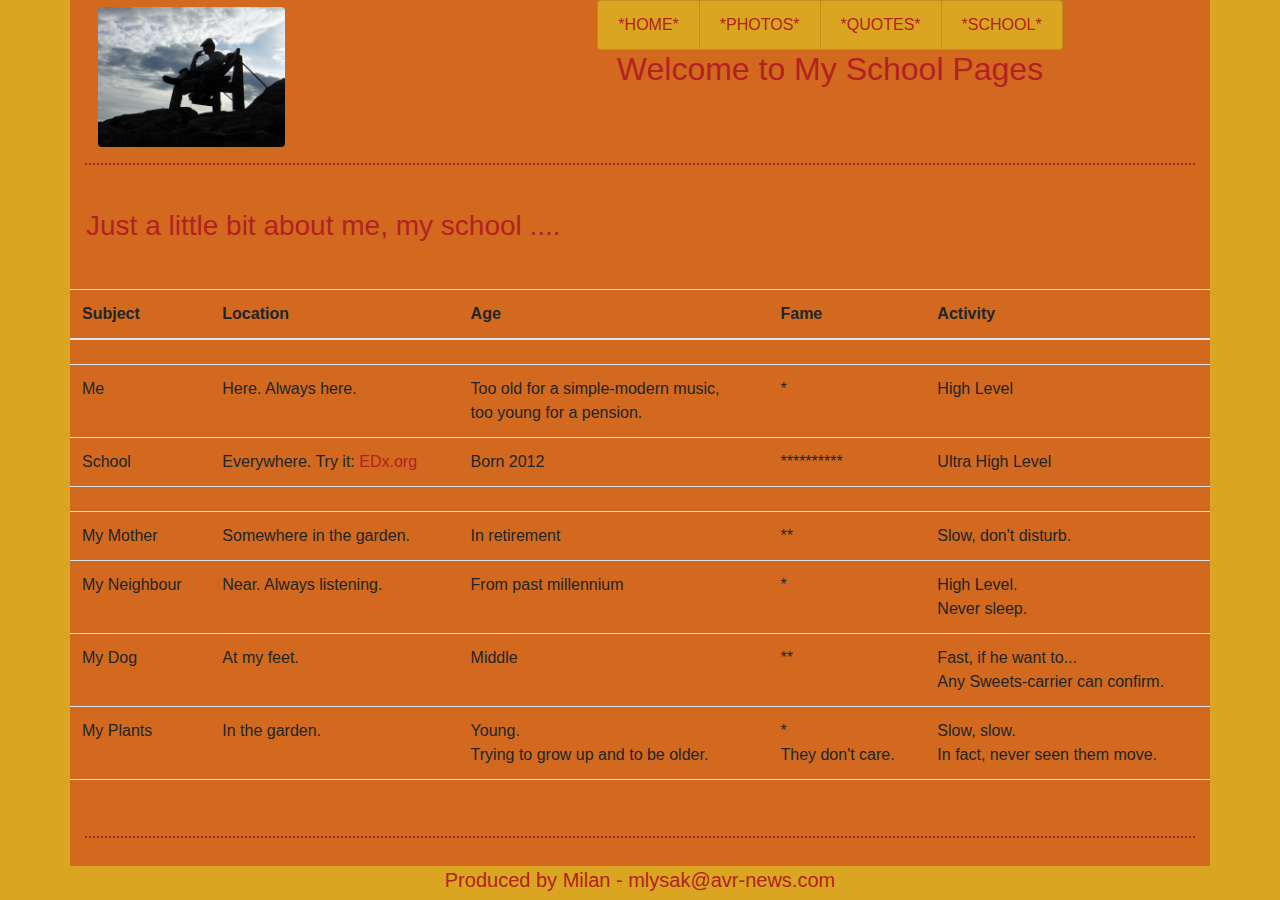
<file: index.html>
<!DOCTYPE html>
<html>
    <head>
        <meta charset="UTF-8">
        <meta name="viewport" content="width=device-width, initial-scale=1.0">
        <title>Pages for school project</title>
         <link rel="stylesheet" href="https://stackpath.bootstrapcdn.com/bootstrap/4.3.1/css/bootstrap.min.css" integrity="sha384-ggOyR0iXCbMQv3Xipma34MD+dH/1fQ784/j6cY/iJTQUOhcWr7x9JvoRxT2MZw1T" crossorigin="anonymous">
        <script src="https://code.jquery.com/jquery-3.3.1.slim.min.js" integrity="sha384-q8i/X+965DzO0rT7abK41JStQIAqVgRVzpbzo5smXKp4YfRvH+8abtTE1Pi6jizo" crossorigin="anonymous"></script>
        <script src="https://cdnjs.cloudflare.com/ajax/libs/popper.js/1.14.7/umd/popper.min.js" integrity="sha384-UO2eT0CpHqdSJQ6hJty5KVphtPhzWj9WO1clHTMGa3JDZwrnQq4sF86dIHNDz0W1" crossorigin="anonymous"></script>
        <script src="https://stackpath.bootstrapcdn.com/bootstrap/4.3.1/js/bootstrap.min.js" integrity="sha384-JjSmVgyd0p3pXB1rRibZUAYoIIy6OrQ6VrjIEaFf/nJGzIxFDsf4x0xIM+B07jRM" crossorigin="anonymous"></script>
        <link rel="stylesheet" href="styl.css">
    </head>
    <body>
        <div class="container">
            <div class="row" id="navi">
                <div class="col-xs-12 col-sm-4 d-none d-sm-block">
                    <a href="index.html" class="btn btn-link btn-block"><img src="foto1.jpg" id="logo" class="img-fluid rounded float-left" alt="HOME"></a>
                </div>
                <div class="col-md-8 d-none d-md-block text-center">
                    <ul class="list-group list-group-horizontal d-flex justify-content-center">
                        <li class="list-group-item"><a href="index.html">HOME</a></li>
                        <li class="list-group-item"><a href="galery.html">PHOTOS</a></li>
                        <li class="list-group-item"><a href="quotes.html">QUOTES</a></li>
                        <li class="list-group-item"><a href="school.html">SCHOOL</a></li>
                    </ul>
                    <h2> My School Pages</h2>
                </div>
                <div class="col-sm-8 d-block d-md-none text-center">
                    <h2> My School Pages</h2>
                    
                    <div class="btn-group btn-block" role="group">
                        <button id="btnMenu" type="button" class="btn btn-info dropdown-toggle" data-toggle="dropdown" aria-haspopup="true" aria-expanded="false">
                            MENU
                        </button>
                        <div class="dropdown-menu" aria-labelledby="btnMenu">
                            <a class="dropdown-item" href="index.html">HOME</a>
                            <a class="dropdown-item" href="galery.html">PHOTOS</a>
                            <a class="dropdown-item" href="quotes.html">QUOTES</a>
                            <a class="dropdown-item" href="school.html">SCHOOL</a>
                        </div>
                    </div>
                    
                                         
                </div>
            </div>
            <div class="space"><hr></div>
            <div class="row">
                <h3 class="d-none d-sm-block m-3">Just a little bit about me, my school ....</h3>
                <h4 class="d-block d-sm-none m-2">About me, my school ....</h4>
                <div class="space"> </div>
                <table class="table">
                    <thead><tr><th>Subject</th><th>Location</th><th>Age</th><th>Fame</th><th>Activity</th></tr></thead>
                    <tr><td colspan="5"></td></tr>
                    <tr><td>Me</td><td>Here. Always here.</td><td>Too old for a simple-modern music,<br> too young for a pension.</td><td> * </td><td>High Level</td></tr>
                    <tr><td>School</td><td>Everywhere. Try it: <a href="https://www.edx.org/" target="new">EDx.org</a></td><td>Born 2012</td><td> ********** </td><td>Ultra High Level</td></tr>
                    <tr><td colspan="5"></td></tr>
                    <tr><td>My Mother</td><td>Somewhere in the garden.</td><td>In retirement</td><td>**</td><td>Slow, don't disturb.</td></tr>
                    <tr><td>My Neighbour</td><td>Near. Always listening.</td><td>From past millennium</td><td>*</td><td>High Level.<br>Never sleep.</td></tr>
                    <tr><td>My Dog</td><td>At my feet.</td><td>Middle</td><td>**</td><td>Fast, if he want to...<br>Any Sweets-carrier can confirm.</td></tr>
                    <tr><td>My Plants</td><td>In the garden.</td><td>Young. <br>Trying to grow up and to be older.</td><td>*<br>They don't care.</td><td>Slow, slow.<br>In fact, never seen them move.</td></tr>
                    <tr><td colspan="5"></td></tr>
                </table>
            </div>
            <div class="space"><hr></div>
            <footer class="footer">
                <h5>Produced by Milan - mlysak@avr-news.com</h5>
            </footer>
        </div>
        
    </body>
    
    
</html>
</file>
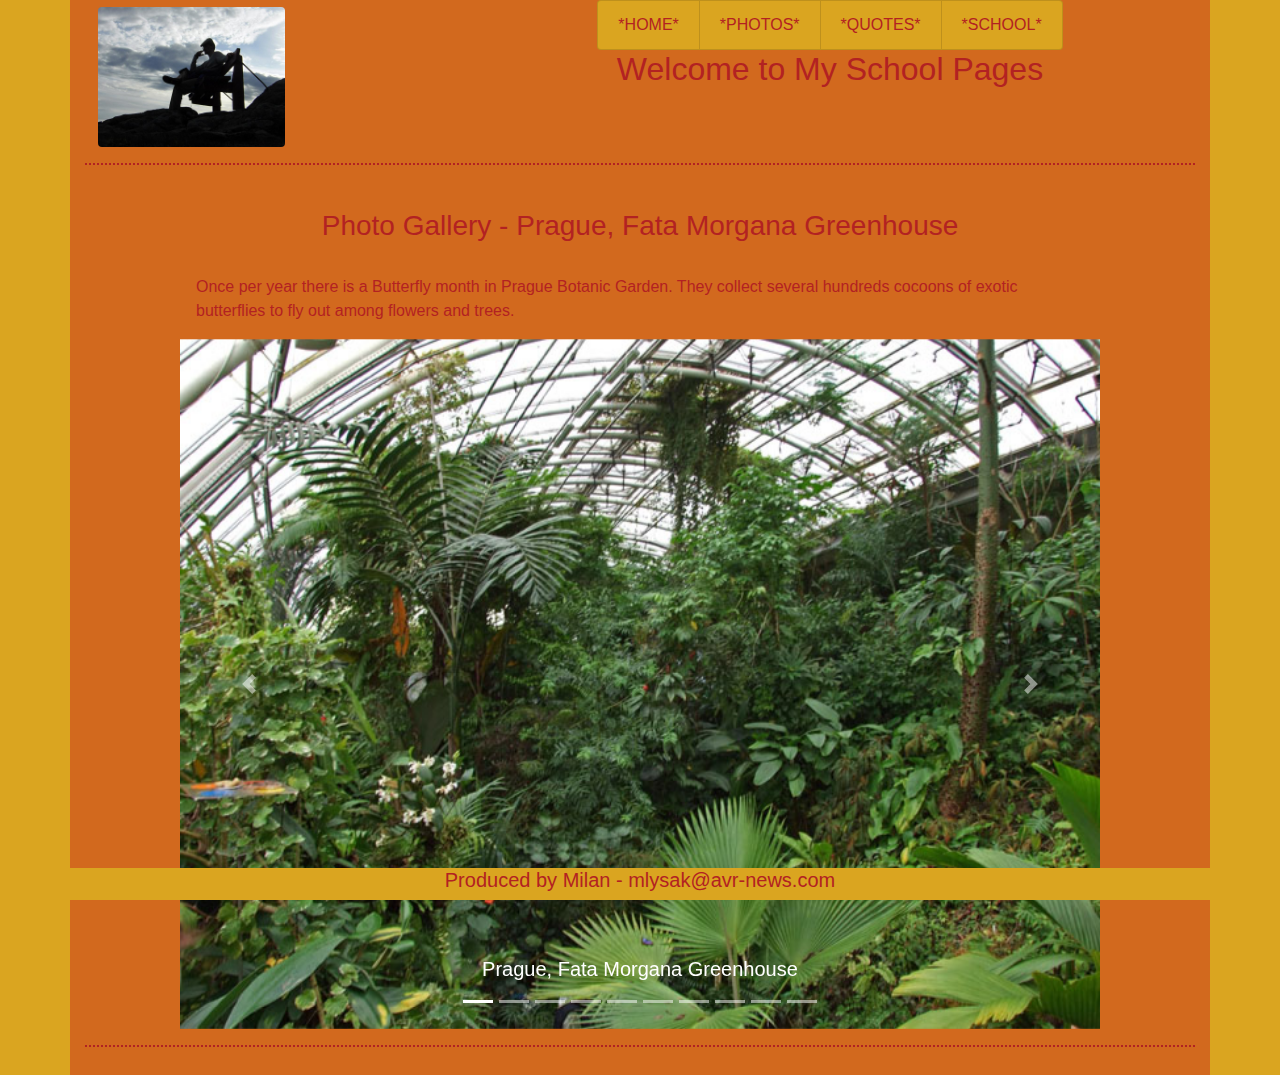
<file: galery.html>
<!DOCTYPE html>
<html>
    <head>
        <meta charset="UTF-8">
        <meta name="viewport" content="width=device-width, initial-scale=1.0">
        <title>Pages for school project</title>
         <link rel="stylesheet" href="https://stackpath.bootstrapcdn.com/bootstrap/4.3.1/css/bootstrap.min.css" integrity="sha384-ggOyR0iXCbMQv3Xipma34MD+dH/1fQ784/j6cY/iJTQUOhcWr7x9JvoRxT2MZw1T" crossorigin="anonymous">
        <script src="https://code.jquery.com/jquery-3.3.1.slim.min.js" integrity="sha384-q8i/X+965DzO0rT7abK41JStQIAqVgRVzpbzo5smXKp4YfRvH+8abtTE1Pi6jizo" crossorigin="anonymous"></script>
        <script src="https://cdnjs.cloudflare.com/ajax/libs/popper.js/1.14.7/umd/popper.min.js" integrity="sha384-UO2eT0CpHqdSJQ6hJty5KVphtPhzWj9WO1clHTMGa3JDZwrnQq4sF86dIHNDz0W1" crossorigin="anonymous"></script>
        <script src="https://stackpath.bootstrapcdn.com/bootstrap/4.3.1/js/bootstrap.min.js" integrity="sha384-JjSmVgyd0p3pXB1rRibZUAYoIIy6OrQ6VrjIEaFf/nJGzIxFDsf4x0xIM+B07jRM" crossorigin="anonymous"></script>
        <link rel="stylesheet" href="styl.css">
    </head>
    <body>
        <div class="container">
            <div class="row" id="navi">
                <div class="col-xs-12 col-sm-4 d-none d-sm-block">
                    <a href="index.html" class="btn btn-link btn-block"><img src="foto1.jpg" id="logo" class="img-fluid rounded float-left" alt="HOME"></a>
                </div>
                <div class="col-md-8 d-none d-md-block text-center">
                    <ul class="list-group list-group-horizontal d-flex justify-content-center">
                        <li class="list-group-item"><a href="index.html">HOME</a></li>
                        <li class="list-group-item"><a href="galery.html">PHOTOS</a></li>
                        <li class="list-group-item"><a href="quotes.html">QUOTES</a></li>
                        <li class="list-group-item"><a href="school.html">SCHOOL</a></li>
                    </ul>
                    <h2> My School Pages</h2>
                </div>
                <div class="col-sm-8 d-block d-md-none text-center">
                    <h2> My School Pages</h2>
                    
                    <div class="btn-group btn-block" role="group">
                        <button id="btnMenu" type="button" class="btn btn-info dropdown-toggle" data-toggle="dropdown" aria-haspopup="true" aria-expanded="false">
                            MENU
                        </button>
                        <div class="dropdown-menu" aria-labelledby="btnMenu">
                            <a class="dropdown-item" href="index.html">HOME</a>
                            <a class="dropdown-item" href="galery.html">PHOTOS</a>
                            <a class="dropdown-item" href="quotes.html">QUOTES</a>
                            <a class="dropdown-item" href="school.html">SCHOOL</a>
                        </div>
                    </div>
                    
                                         
                </div>
            </div>
            <div class="space"><hr></div>
            <div class="row justify-content-center">
                <h3 class="d-none d-sm-block m-3">Photo Gallery - Prague, Fata Morgana Greenhouse</h3>
                <h4 class="d-block d-sm-none m-2">Photo gallery</h4>
                <div class="col-10">
                    <p class="m-3">Once per year there is a Butterfly month in Prague Botanic Garden. They collect several hundreds cocoons of exotic butterflies to fly out among flowers and trees.</p>
                </div>
            </div>
            <div class="row justify-content-center">
                <div class="col-10">
                    
                    <div id="carouselFoto" class="carousel slide justify-content-center" data-ride="carousel">
                        <ol class="carousel-indicators">
                            <li data-target="#carouselFoto" data-slide-to="0" class="active"></li>
                            <li data-target="#carouselFoto" data-slide-to="1"></li>
                            <li data-target="#carouselFoto" data-slide-to="2"></li>
                            <li data-target="#carouselFoto" data-slide-to="3"></li>
                            <li data-target="#carouselFoto" data-slide-to="4"></li>
                            <li data-target="#carouselFoto" data-slide-to="5"></li>
                            <li data-target="#carouselFoto" data-slide-to="6"></li>
                            <li data-target="#carouselFoto" data-slide-to="7"></li>
                            <li data-target="#carouselFoto" data-slide-to="8"></li>
                            <li data-target="#carouselFoto" data-slide-to="9"></li>
                        </ol>
                        <div class="carousel-inner d-block align-items-center">
                            <div class="carousel-item active">
                                <img src="0.jpg" class="d-block w-100 glarieFoto" alt="TROJA 1">
                                <div class="carousel-caption d-none d-md-block">
                                    <h5>Prague, Fata Morgana Greenhouse</h5>
                                   
                                </div>
                            </div>
                            <div class="carousel-item">
                                <img src="1.jpg" class="d-block w-100 glarieFoto" alt="TROJA 2">
                                <div class="carousel-caption d-none d-md-block">
                                    <h5>Prague, Fata Morgana Greenhouse</h5>
                                    
                                </div>
                            </div>
                            <div class="carousel-item">
                                <img src="2.jpg" class="d-block w-100 glarieFoto" alt="TROJA 3">
                                <div class="carousel-caption d-none d-md-block">
                                    <h5>Prague, Fata Morgana Greenhouse</h5>
                                    
                                </div>
                            </div>
                            <div class="carousel-item">
                                <img src="3.jpg" class="d-block w-100 glarieFoto" alt="TROJA 4">
                                <div class="carousel-caption d-none d-md-block">
                                    <h5>Prague, Fata Morgana Greenhouse</h5>
                                    
                                </div>
                            </div>
                            <div class="carousel-item">
                                <img src="4.jpg" class="d-block w-100 glarieFoto" alt="TROJA 5">
                                <div class="carousel-caption d-none d-md-block">
                                    <h5>Prague, Fata Morgana Greenhouse</h5>
                                  
                                </div>
                            </div>
                            <div class="carousel-item">
                                <img src="5.jpg" class="d-block w-100 glarieFoto" alt="TROJA 6">
                                <div class="carousel-caption d-none d-md-block">
                                    <h5>Prague, Fata Morgana Greenhouse</h5>
                                    
                                </div>
                            </div>
                            <div class="carousel-item">
                                <img src="6.jpg" class="d-block w-100 glarieFoto" alt="TROJA 7">
                                <div class="carousel-caption d-none d-md-block">
                                    <h5>Prague, Fata Morgana Greenhouse</h5>
                                    
                                </div>
                            </div>
                            <div class="carousel-item">
                                <img src="7.jpg" class="w-100 glarieFoto" alt="TROJA 8">
                                <div class="carousel-caption d-none d-md-block">
                                    <h5>Prague, Fata Morgana Greenhouse</h5>
                                   
                                </div>
                            </div>
                            <div class="carousel-item align-items-center">
                                <img src="8.jpg" class="w-auto glarieFoto" alt="TROJA 9">
                                <div class="carousel-caption d-none d-md-block">
                                    <h5>Prague, Fata Morgana Greenhouse</h5>
                                  
                                </div>
                            </div>
                            <div class="carousel-item align-items-center">
                                <img src="9.jpg" class="w-auto glarieFoto" alt="TROJA 9">
                                <div class="carousel-caption d-none d-md-block">
                                    <h5>Prague, Fata Morgana Greenhouse</h5>
                                    <p>Yes. At the end everything must be cleaned.</p>
                                </div>
                            </div>
                        </div>
                        <a class="carousel-control-prev" href="#carouselFoto" role="button" data-slide="prev">
                            <span class="carousel-control-prev-icon" aria-hidden="true"></span>
                            <span class="sr-only">Previous</span>
                        </a>
                        <a class="carousel-control-next" href="#carouselFoto" role="button" data-slide="next">
                            <span class="carousel-control-next-icon" aria-hidden="true"></span>
                            <span class="sr-only">Next</span>
                        </a>
                    </div>
                </div>

            </div>
            <div class="space"><hr></div>
            <footer class="footer">
                <h5>Produced by Milan - mlysak@avr-news.com</h5>
            </footer>
        </div>
        
    </body>
    
    
</html>
</file>
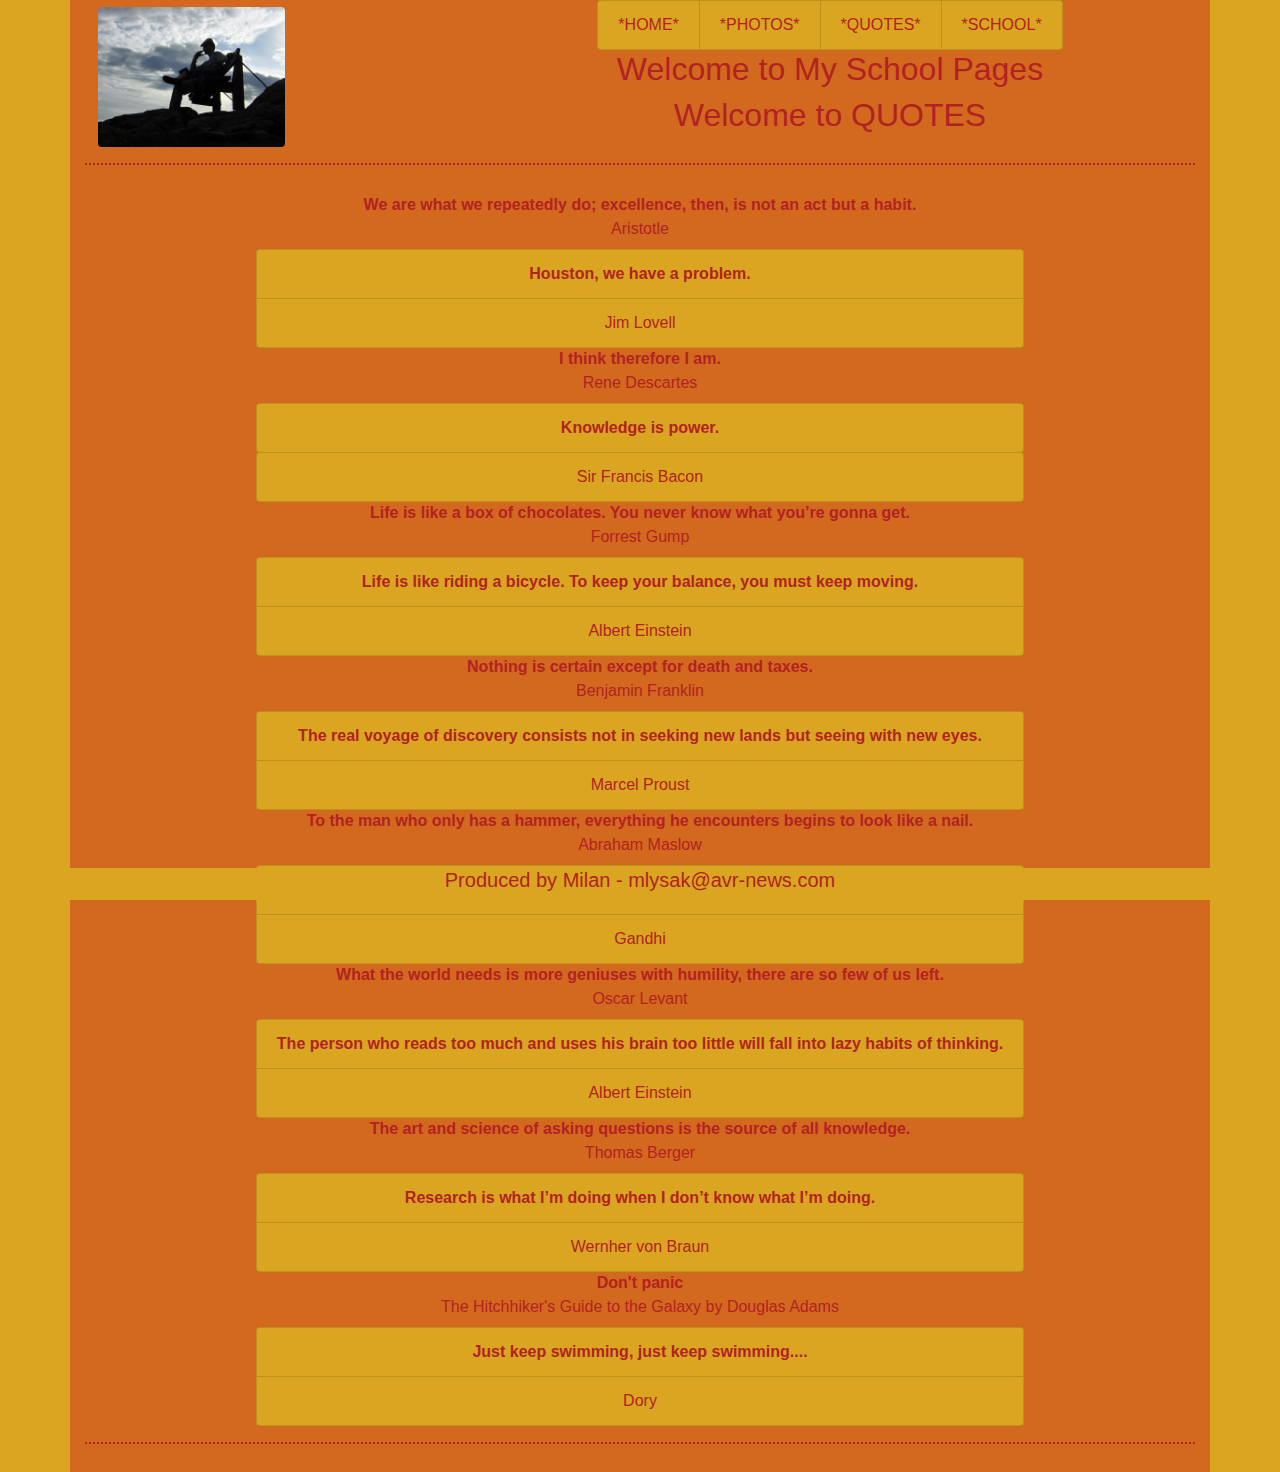
<file: quotes.html>
<!DOCTYPE html>
<html>
    <head>
        <meta charset="UTF-8">
        <meta name="viewport" content="width=device-width, initial-scale=1.0">
        <title>Pages for school project</title>
         <link rel="stylesheet" href="https://stackpath.bootstrapcdn.com/bootstrap/4.3.1/css/bootstrap.min.css" integrity="sha384-ggOyR0iXCbMQv3Xipma34MD+dH/1fQ784/j6cY/iJTQUOhcWr7x9JvoRxT2MZw1T" crossorigin="anonymous">
        <script src="https://code.jquery.com/jquery-3.3.1.slim.min.js" integrity="sha384-q8i/X+965DzO0rT7abK41JStQIAqVgRVzpbzo5smXKp4YfRvH+8abtTE1Pi6jizo" crossorigin="anonymous"></script>
        <script src="https://cdnjs.cloudflare.com/ajax/libs/popper.js/1.14.7/umd/popper.min.js" integrity="sha384-UO2eT0CpHqdSJQ6hJty5KVphtPhzWj9WO1clHTMGa3JDZwrnQq4sF86dIHNDz0W1" crossorigin="anonymous"></script>
        <script src="https://stackpath.bootstrapcdn.com/bootstrap/4.3.1/js/bootstrap.min.js" integrity="sha384-JjSmVgyd0p3pXB1rRibZUAYoIIy6OrQ6VrjIEaFf/nJGzIxFDsf4x0xIM+B07jRM" crossorigin="anonymous"></script>
        <link rel="stylesheet" href="styl.css">
    </head>
    <body>
        <div class="container">
            <div class="row" id="navi">
                <div class="col-xs-12 col-sm-4 d-none d-sm-block">
                    <a href="index.html" class="btn btn-link btn-block"><img src="foto1.jpg" id="logo" class="img-fluid rounded float-left" alt="HOME"></a>
                </div>
                <div class="col-md-8 d-none d-md-block text-center">
                    <ul class="list-group list-group-horizontal d-flex justify-content-center">
                        <li class="list-group-item"><a href="index.html">HOME</a></li>
                        <li class="list-group-item"><a href="galery.html">PHOTOS</a></li>
                        <li class="list-group-item"><a href="quotes.html">QUOTES</a></li>
                        <li class="list-group-item"><a href="school.html">SCHOOL</a></li>
                    </ul>
                    <h2> My School Pages</h2>
                    <h2>QUOTES</h2>
                </div>
                <div class="col-sm-8 d-block d-md-none text-center">
                    <h2> QUOTES </h2>
                    
                    <div class="btn-group btn-block" role="group">
                        <button id="btnMenu" type="button" class="btn btn-info dropdown-toggle" data-toggle="dropdown" aria-haspopup="true" aria-expanded="false">
                            MENU
                        </button>
                        <div class="dropdown-menu" aria-labelledby="btnMenu">
                            <a class="dropdown-item" href="index.html">HOME</a>
                            <a class="dropdown-item" href="galery.html">PHOTOS</a>
                            <a class="dropdown-item" href="quotes.html">QUOTES</a>
                            <a class="dropdown-item" href="school.html">SCHOOL</a>
                        </div>
                    </div>
                    
                                         
                </div>
            </div>
            <div class="space"><hr></div>
            <div class="row text-center d-flex justify-content-center">
                
                    <dl class="list-group">
                        <dt>We are what we repeatedly do; excellence, then, is not an act but a habit.</dt>
                        <dd>Aristotle</dd>
                        <dt class="list-group-item rounded-top">Houston, we have a problem.</dt>
                        <dd class="list-group-item rounded-bottom">Jim Lovell </dd>
                        <dt>I think therefore I am.</dt>
                        <dd>Rene Descartes</dd>
                        <dt class="list-group-item rounded rounded-top">Knowledge is power.</dt>
                        <dd class="list-group-item rounded rounded-bottom">Sir Francis Bacon</dd>
                        <dt>Life is like a box of chocolates. You never know what you’re gonna get.</dt>
                        <dd>Forrest Gump </dd>
                        <dt class="list-group-item rounded-top">Life is like riding a bicycle. To keep your balance, you must keep moving.</dt>
                        <dd class="list-group-item rounded-bottom">Albert Einstein</dd>
                        <dt>Nothing is certain except for death and taxes.</dt>
                        <dd>Benjamin Franklin</dd>
                        <dt class="list-group-item rounded-top">The real voyage of discovery consists not in seeking new lands but seeing with new eyes.</dt>
                        <dd class="list-group-item rounded-bottom">Marcel Proust</dd>
                        <dt>To the man who only has a hammer, everything he encounters begins to look like a nail.</dt>
                        <dd>Abraham Maslow</dd>
                        <dt class="list-group-item rounded-top">You must be the change you wish to see in the world.</dt>
                        <dd class="list-group-item rounded-bottom">Gandhi</dd>
                        <dt>What the world needs is more geniuses with humility, there are so few of us left.</dt>
                        <dd>Oscar Levant</dd>
                        <dt class="list-group-item rounded-top">The person who reads too much and uses his brain too little will fall into lazy habits of thinking.</dt>
                        <dd class="list-group-item rounded-bottom">Albert Einstein</dd>
                        <dt>The art and science of asking questions is the source of all knowledge.</dt>
                        <dd>Thomas Berger</dd>
                        <dt class="list-group-item rounded-top">Research is what I’m doing when I don’t know what I’m doing.</dt>
                        <dd class="list-group-item rounded-bottom">Wernher von Braun</dd>
                        <dt>Don't panic</dt>
                        <dd>The Hitchhiker's Guide to the Galaxy by Douglas Adams</dd>
                        <dt class="list-group-item rounded-top">Just keep swimming, just keep swimming....</dt>
                        <dd class="list-group-item rounded-bottom">Dory</dd>
                    </dl>
                
            </div>
            <div class="space"><hr></div>
            <footer class="footer">
                <h5>Produced by Milan - mlysak@avr-news.com</h5>
            </footer>
        </div>
        
    </body>
    
    
</html>
</file>
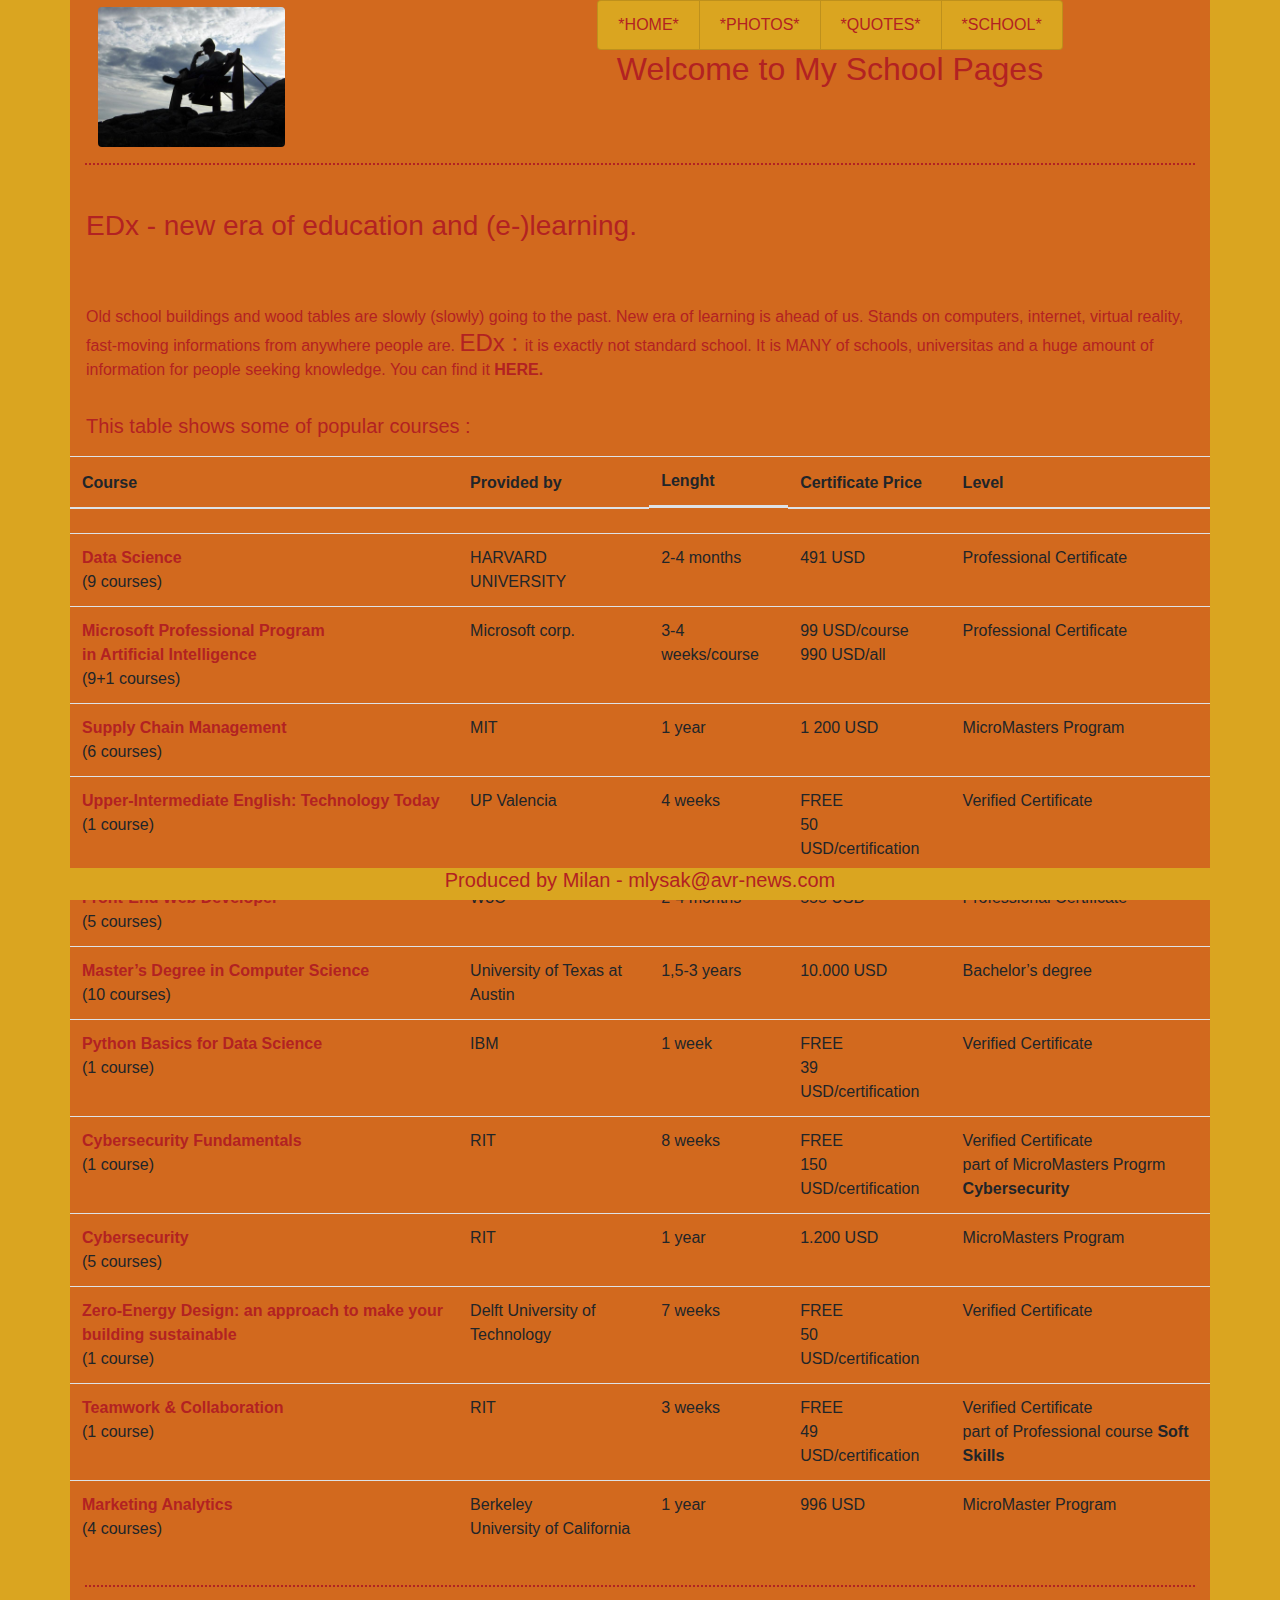
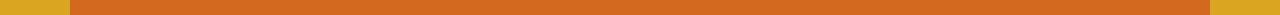
<file: school.html>
<!DOCTYPE html>
<html>
    <head>
        <meta charset="UTF-8">
        <meta name="viewport" content="width=device-width, initial-scale=1.0">
        <title>Pages for school project</title>
         <link rel="stylesheet" href="https://stackpath.bootstrapcdn.com/bootstrap/4.3.1/css/bootstrap.min.css" integrity="sha384-ggOyR0iXCbMQv3Xipma34MD+dH/1fQ784/j6cY/iJTQUOhcWr7x9JvoRxT2MZw1T" crossorigin="anonymous">
        <script src="https://code.jquery.com/jquery-3.3.1.slim.min.js" integrity="sha384-q8i/X+965DzO0rT7abK41JStQIAqVgRVzpbzo5smXKp4YfRvH+8abtTE1Pi6jizo" crossorigin="anonymous"></script>
        <script src="https://cdnjs.cloudflare.com/ajax/libs/popper.js/1.14.7/umd/popper.min.js" integrity="sha384-UO2eT0CpHqdSJQ6hJty5KVphtPhzWj9WO1clHTMGa3JDZwrnQq4sF86dIHNDz0W1" crossorigin="anonymous"></script>
        <script src="https://stackpath.bootstrapcdn.com/bootstrap/4.3.1/js/bootstrap.min.js" integrity="sha384-JjSmVgyd0p3pXB1rRibZUAYoIIy6OrQ6VrjIEaFf/nJGzIxFDsf4x0xIM+B07jRM" crossorigin="anonymous"></script>
        <link rel="stylesheet" href="styl.css">
    </head>
    <body>
        <div class="container">
            <div class="row" id="navi">
                <div class="col-xs-12 col-sm-4 d-none d-sm-block">
                    <a href="index.html" class="btn btn-link btn-block"><img src="foto1.jpg" id="logo" class="img-fluid rounded float-left" alt="HOME"></a>
                </div>
                <div class="col-md-8 d-none d-md-block text-center">
                    <ul class="list-group list-group-horizontal d-flex justify-content-center">
                        <li class="list-group-item"><a href="index.html">HOME</a></li>
                        <li class="list-group-item"><a href="galery.html">PHOTOS</a></li>
                        <li class="list-group-item"><a href="quotes.html">QUOTES</a></li>
                        <li class="list-group-item"><a href="school.html">SCHOOL</a></li>
                    </ul>
                    <h2> My School Pages</h2>
                </div>
                <div class="col-sm-8 d-block d-md-none text-center">
                    <h2> My School Pages</h2>
                    
                    <div class="btn-group btn-block" role="group">
                        <button id="btnMenu" type="button" class="btn btn-info dropdown-toggle" data-toggle="dropdown" aria-haspopup="true" aria-expanded="false">
                            MENU
                        </button>
                        <div class="dropdown-menu" aria-labelledby="btnMenu">
                            <a class="dropdown-item" href="index.html">HOME</a>
                            <a class="dropdown-item" href="galery.html">PHOTOS</a>
                            <a class="dropdown-item" href="quotes.html">QUOTES</a>
                            <a class="dropdown-item" href="school.html">SCHOOL</a>
                        </div>
                    </div>
                    
                                         
                </div>
            </div>
            <div class="space"><hr></div>
            <div class="row">
                <h3 class="d-none d-sm-block m-3">EDx - new era of education and (e-)learning.</h3>
                <h4 class="d-block d-sm-none m-2">(E-) Education / Learning</h4>
            </div>
            <div class="space"> </div>
            
            <div class="row">
                <p class="d-none d-sm-block m-3">Old school buildings and wood tables are slowly (slowly) going to the past. New era of learning is ahead of us. Stands on computers, internet, virtual reality, fast-moving informations from anywhere people are. <span class="h4"> EDx : </span> it is exactly not standard school. It is MANY of schools, universitas and a huge amount of information for people seeking knowledge. You can find it <a href="https://www.edx.org/" target="new"><b> HERE. </b></a></p>
                <p class="d-none d-sm-block m-3"><span class="h5">This table shows some of popular courses :</span></p>
            </div>
            <div class="row">
                <table class="table">
                    <thead><tr><th>Course</th><th>Provided by</th><th class=" d-none d-md-block">Lenght</th><th>Certificate Price</th><th>Level</th></tr></thead>
                    <tr><td colspan="5"></td></tr>
                    <tr><td><a href="https://www.edx.org/professional-certificate/harvardx-data-science" target="new"><b>Data Science</b></a><br>(9 courses)</td><td>HARVARD UNIVERSITY</td><td class=" d-none d-md-block">2-4 months</td><td>491 USD</td><td>Professional Certificate</td></tr>
                    <tr><td><a href="https://www.edx.org/microsoft-professional-program-artificial-intelligence" target="new"><b>Microsoft Professional Program<br> in Artificial Intelligence</b></a><br>(9+1 courses)</td><td>Microsoft corp.</td><td class=" d-none d-md-block">3-4 weeks/course</td><td>99 USD/course<br>990 USD/all</td><td>Professional Certificate</td></tr>
                    <tr><td><a href="https://www.edx.org/micromasters/mitx-supply-chain-management" target="new"><b>Supply Chain Management</b></a><br>(6 courses)</td><td>MIT</td><td class=" d-none d-md-block">1 year</td><td>1 200 USD</td><td>MicroMasters Program</td></tr>
                    <tr><td><a href="https://www.edx.org/course/upper-intermediate-english-technology-today-0" target="new"><b>Upper-Intermediate English: Technology Today</b></a><br>(1 course)</td><td>UP Valencia</td><td class=" d-none d-md-block">4 weeks</td><td>FREE<br>50 USD/certification</td><td>Verified Certificate</td></tr>
                    <tr><td><a href="https://www.edx.org/professional-certificate/w3cx-front-end-web-developer" target="new"><b>Front-End Web Developer</b></a><br>(5 courses)</td><td>W3C</td><td class=" d-none d-md-block">2-4 months</td><td>555 USD</td><td>Professional Certificate</td></tr>
                    <tr><td><a href="https://www.edx.org/masters/online-master-science-computer-science-utaustinx" target="new"><b>Master’s Degree in Computer Science</b></a><br>(10 courses)</td><td>University of Texas at Austin</td><td class=" d-none d-md-block">1,5-3 years</td><td>10.000 USD</td><td>Bachelor’s degree</td></tr>
                    <tr><td><a href="https://www.edx.org/course/python-basics-for-data-science-2" target="new"><b>Python Basics for Data Science</b></a><br>(1 course)</td><td>IBM</td><td class=" d-none d-md-block">1 week</td><td>FREE<br>39 USD/certification</td><td>Verified Certificate</td></tr>
                    <tr><td><a href="https://www.edx.org/course/cybersecurity-fundamentals-2" target="new"><b>Cybersecurity Fundamentals</b></a><br>(1 course)</td><td>RIT</td><td class=" d-none d-md-block">8 weeks</td><td>FREE<br>150 USD/certification</td><td>Verified Certificate<br> part of MicroMasters Progrm <b>Cybersecurity</b></td></tr>
                    <tr><td><a href="https://www.edx.org/micromasters/ritx-cybersecurity" target="new"><b>Cybersecurity</b></a><br>(5 courses)</td><td>RIT</td><td class=" d-none d-md-block">1 year</td><td>1.200 USD</td><td>MicroMasters Program</td></tr>
                    <tr><td><a href="https://www.edx.org/course/zero-energy-design-an-approach-to-make-your-building-sustainable" target="new"><b>Zero-Energy Design: an approach to make your building sustainable</b></a><br>(1 course)</td><td>Delft University of Technology</td><td class=" d-none d-md-block">7 weeks</td><td>FREE<br>50 USD/certification</td><td>Verified Certificate</td></tr>
                    <tr><td><a href="https://www.edx.org/course/teamwork-collaboration" target="new"><b>Teamwork & Collaboration</b></a><br>(1 course)</td><td>RIT</td><td class=" d-none d-md-block">3 weeks</td><td>FREE<br>49 USD/certification</td><td>Verified Certificate<br>part of Professional course <b>Soft Skills</b></td></tr>
                    <tr><td><a href="https://www.edx.org/micromasters/berkeleyx-marketing-analytics" target="new"><b>Marketing Analytics</b></a><br>(4 courses)</td><td>Berkeley<br>University of California</td><td class=" d-none d-md-block">1 year</td><td>996 USD</td><td>MicroMaster Program</td></tr>
                    
                    
                </table>
            </div>
            <div class="space"><hr></div>
            <footer class="footer">
                <h5>Produced by Milan - mlysak@avr-news.com</h5>
            </footer>
        </div>
        
    </body>
    
    
</html>
</file>
<file: styl.css>
@media (min-width: 990px) {
  body {
    background-color: goldenrod;
    color: #B22222;
    margin: 0px auto;
  }

  .container {
    background-color: Chocolate;
    min-height: 600px;
  }

  h2::before {
    content: "Welcome to ";
  }

  .list-group-item {
    background-color: goldenrod;
  }

  .footer {
    position: fixed;
    left: 0;
    bottom: 0;
    width: 100%;
    background-color: goldenrod;
    color: #B22222;
    text-align: center;
  }

  .names {
    color: #B22222;
    position: fixed;
    align-content: flex-end;
  }

  hr {
    border-top: 2px dotted #B22222;
    width: 100%;
  }
  a {
   color: #B22222;
  }
}
@media (max-width: 989px) {
  body {
    background-color: lightskyblue;
    color: #000080;
    margin: 0px auto;
  }

  .container {
    background-color: steelblue;
    min-height: 600px;
  }

  .list-group-item {
    background-color: lightskyblue;
  }

  .footer {
    position: fixed;
    left: 0;
    bottom: 0;
    width: 100%;
    background-color: lightskyblue;
    color: #000080;
    text-align: center;
  }

  .names {
    color: #000080;
    position: fixed;
    align-content: flex-end;
  }

  hr {
    border-top: 2px dotted #000080;
  }
  a {
   color: #000080;
  }
}
.space {
    min-height: 30px;
    width: 100%;
  }
ul li {
  backgroud-color: orange;
  text-size: 10%;
}
ul li:hover {
  background-color: silver;
  text-size: 20%;
}
ul a::before, ul a::after {
  content: "*";
}

.dropdown-menu {
  background-color: steelblue;
}

#navi {
  max-height: 150px;
}

#logo {
  max-height: 140px;
}


/*# sourceMappingURL=styl.css.map */
</file>
